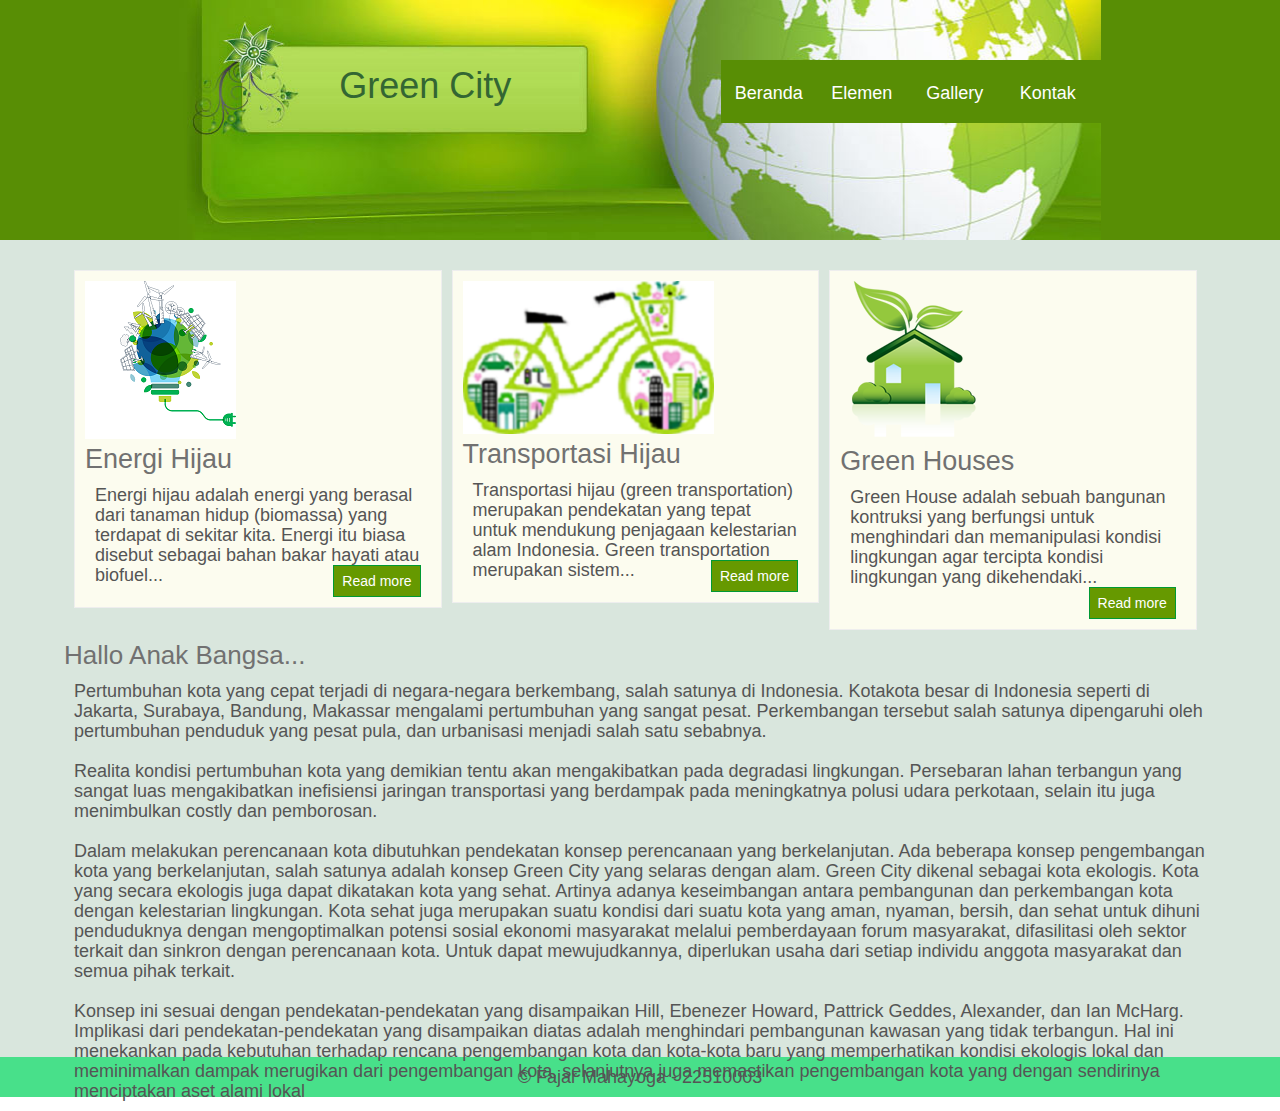
<file: index.html>
﻿<!DOCTYPE html>
<html lang="en">
<head>
    <meta charset="UTF-8">
    <meta name="viewport" content="width=device-width, initial-scale=1.0">
    <title>Green City</title>
    <link type="text/css" rel="stylesheet" href="style.css" />
</head>
<body>
<div id="wrapper">
  <div id="header">
  <div id="splash">
  <div id="navbar">
				<ul>
					<li><a href="index.html">Beranda</a></li>
					<li><a href="elemen.html">Elemen</a></li>
					<li><a href="galeri.html">Gallery</a></li>
                    <li><a href="kontak.html">Kontak</a></li>
				</ul>
			</div>
    <div id="logo"><h1><a href='#' title="Green City">Green City</a></h1></div>
  </div>
  </div>

  <div class="container">
    <div id="service-bar">
        <div class="services">
         <img src="images/energihijau.png" alt="img" />
         <h2>Energi Hijau</h2>
            <p>Energi hijau adalah energi yang berasal dari tanaman hidup (biomassa) yang terdapat di sekitar kita. Energi itu biasa disebut sebagai bahan bakar hayati atau biofuel...<span class="readmore"><a href="energihijau.html">Read more</a></span></p>
        </div>
        
        <div class="services">
         <img src="images/transportasihijau.png" alt="img" />
       <h2>Transportasi Hijau</h2>
            <p>Transportasi hijau (green transportation) merupakan pendekatan yang tepat untuk mendukung penjagaan kelestarian alam Indonesia. Green transportation merupakan sistem...<span class="readmore"><a href="transportasihijau.html">Read more</a></span>
          </p>
        </div>
        
        <div class="services">
         <img src="images/green-houses.png" alt="img" />
         <h2>Green Houses</h2>
            <p>Green House adalah sebuah bangunan kontruksi yang berfungsi untuk menghindari dan memanipulasi kondisi lingkungan agar tercipta kondisi lingkungan yang dikehendaki...<span class="readmore"><a href="greenhouse.html">Read more</a></span>
          </p>
        </div>
        </div>

        <div id="Artikel">
            <h1>Hallo Anak Bangsa...</h1>
          
            <p>Pertumbuhan kota yang cepat terjadi di negara-negara berkembang, salah satunya di Indonesia. Kotakota besar di Indonesia seperti di Jakarta, Surabaya, Bandung, Makassar mengalami pertumbuhan yang sangat pesat. Perkembangan tersebut salah satunya dipengaruhi oleh pertumbuhan penduduk yang pesat pula, dan urbanisasi menjadi salah satu sebabnya. </p>
            <p>Realita kondisi pertumbuhan kota yang demikian tentu akan mengakibatkan pada degradasi lingkungan. Persebaran lahan terbangun yang sangat luas mengakibatkan inefisiensi jaringan transportasi yang berdampak pada meningkatnya polusi udara perkotaan, selain itu juga menimbulkan costly dan pemborosan.</p>
            <p>Dalam melakukan perencanaan kota dibutuhkan pendekatan konsep perencanaan yang berkelanjutan. Ada beberapa konsep pengembangan kota yang berkelanjutan, salah satunya adalah konsep Green City yang selaras dengan alam. Green City dikenal sebagai kota ekologis. Kota yang secara ekologis juga dapat dikatakan kota yang sehat. Artinya adanya keseimbangan antara pembangunan dan perkembangan kota dengan kelestarian lingkungan. Kota sehat juga merupakan suatu kondisi dari suatu kota yang aman, nyaman, bersih, dan sehat untuk dihuni penduduknya dengan mengoptimalkan potensi sosial ekonomi masyarakat melalui pemberdayaan forum masyarakat, difasilitasi oleh sektor terkait dan sinkron dengan perencanaan kota. Untuk dapat mewujudkannya, diperlukan usaha dari setiap individu anggota masyarakat dan semua pihak terkait.</p>
            <p>Konsep ini sesuai dengan pendekatan-pendekatan yang disampaikan Hill, Ebenezer Howard, Pattrick
            Geddes, Alexander, dan Ian McHarg. Implikasi dari pendekatan-pendekatan yang disampaikan diatas adalah menghindari pembangunan kawasan yang tidak terbangun. Hal ini menekankan pada kebutuhan terhadap rencana pengembangan kota dan kota-kota baru yang memperhatikan kondisi ekologis lokal dan meminimalkan dampak merugikan dari pengembangan kota, selanjutnya juga memastikan pengembangan kota yang dengan sendirinya menciptakan aset alami lokal</p>
        </div>      
  </div>
</div>
<div class="footer"><p>&copy; Fajar Mahayoga - 22510003 </p></div>
</body>
</html>
</file>
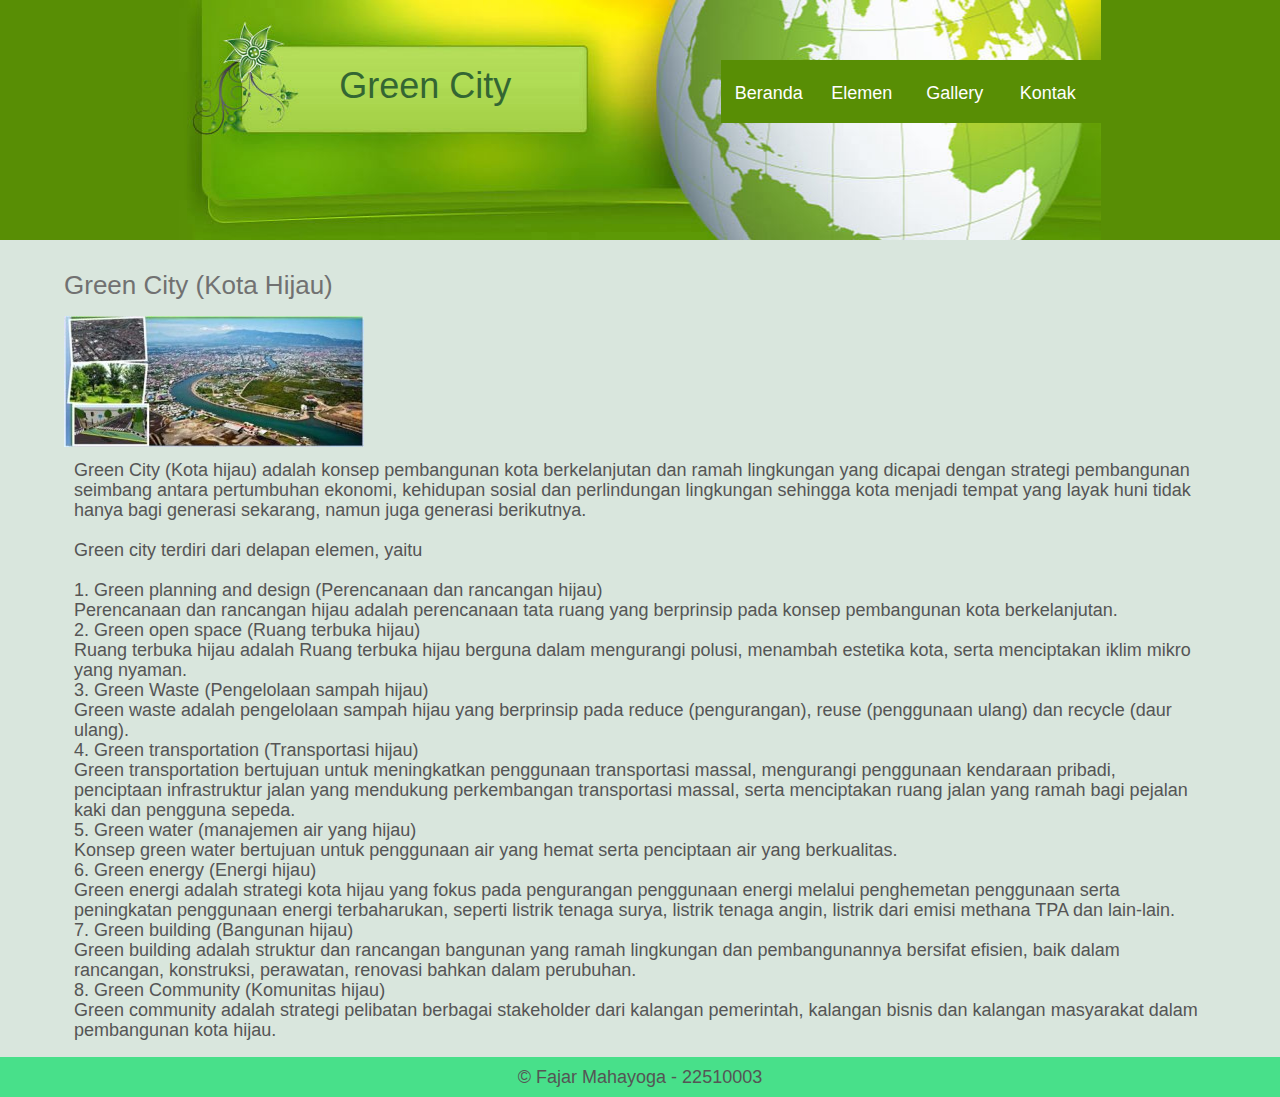
<file: elemen.html>
<!DOCTYPE html>
<html lang="en">
<head>
	<meta charset="UTF-8">
	<meta name="viewport" content="width=device-width, initial-scale=1.0">
	<title>Elemen</title>
	<link type="text/css" rel="stylesheet" href="style.css" />
</head>
<body>
	<div id="wrapper">
  <div id="header">
  <div id="splash">
  <div id="navbar">
				<ul>
					<li><a href="index.html">Beranda</a></li>
					<li><a href="elemen.html">Elemen</a></li>
					<li><a href="galeri.html">Gallery</a></li>
					<li><a href="kontak.html">Kontak</a></li>
				</ul>
			</div>
    <div id="logo"><h1><a href='#' title="Green City">Green City</a></h1></div>
  </div>
  </div>

  <div class="container">
    <div id="service-bar">
    	<h1>Green City (Kota Hijau)</h1> <br>
    	<div class="imgcity"><img src="images/greencity.jpg" alt="img"></div>
    	<p>Green City (Kota hijau) adalah konsep pembangunan kota berkelanjutan dan ramah lingkungan yang dicapai dengan strategi pembangunan seimbang antara pertumbuhan ekonomi, kehidupan sosial dan perlindungan lingkungan sehingga kota menjadi tempat yang layak huni tidak hanya bagi generasi sekarang, namun juga generasi berikutnya.</p>
    	<p>Green city terdiri dari delapan elemen, yaitu</p>
    	<p>1. Green planning and design (Perencanaan dan rancangan hijau) <br>
		Perencanaan dan rancangan hijau adalah perencanaan tata ruang yang berprinsip pada konsep pembangunan kota berkelanjutan. <br>
		2. Green open space (Ruang terbuka hijau)<br>
		Ruang terbuka hijau adalah Ruang terbuka hijau berguna dalam mengurangi polusi, menambah estetika kota, serta menciptakan iklim mikro yang nyaman.<br>
		3. Green Waste (Pengelolaan sampah hijau) <br>
		Green waste adalah pengelolaan sampah hijau yang berprinsip pada reduce (pengurangan), reuse (penggunaan ulang) dan recycle (daur ulang).<br>
		4. Green transportation (Transportasi hijau)<br>
		Green transportation bertujuan untuk meningkatkan penggunaan transportasi massal, mengurangi penggunaan kendaraan pribadi, penciptaan infrastruktur jalan yang mendukung perkembangan transportasi massal, serta menciptakan ruang jalan yang ramah bagi pejalan kaki dan pengguna sepeda. <br>
		5. Green water (manajemen air yang hijau) <br>
		Konsep green water bertujuan untuk penggunaan air yang hemat serta penciptaan air yang berkualitas. <br>
		6. Green energy (Energi hijau)<br>
		Green energi adalah strategi kota hijau yang fokus pada pengurangan penggunaan energi melalui penghemetan penggunaan serta peningkatan penggunaan energi terbaharukan, seperti listrik tenaga surya, listrik tenaga angin, listrik dari emisi methana TPA dan lain-lain. <br>
		7. Green building (Bangunan hijau)<br>
		Green building adalah struktur dan rancangan bangunan yang ramah lingkungan dan pembangunannya bersifat efisien, baik dalam rancangan, konstruksi, perawatan, renovasi bahkan dalam perubuhan. <br>
		8. Green Community (Komunitas hijau)<br>
		Green community adalah strategi pelibatan berbagai stakeholder dari kalangan pemerintah, kalangan bisnis dan kalangan masyarakat dalam pembangunan kota hijau.</p>
    </div>    
  </div>
</div>
<div class="footer"><p>&copy; Fajar Mahayoga - 22510003 </p></div>
</body>
</html>
</file>
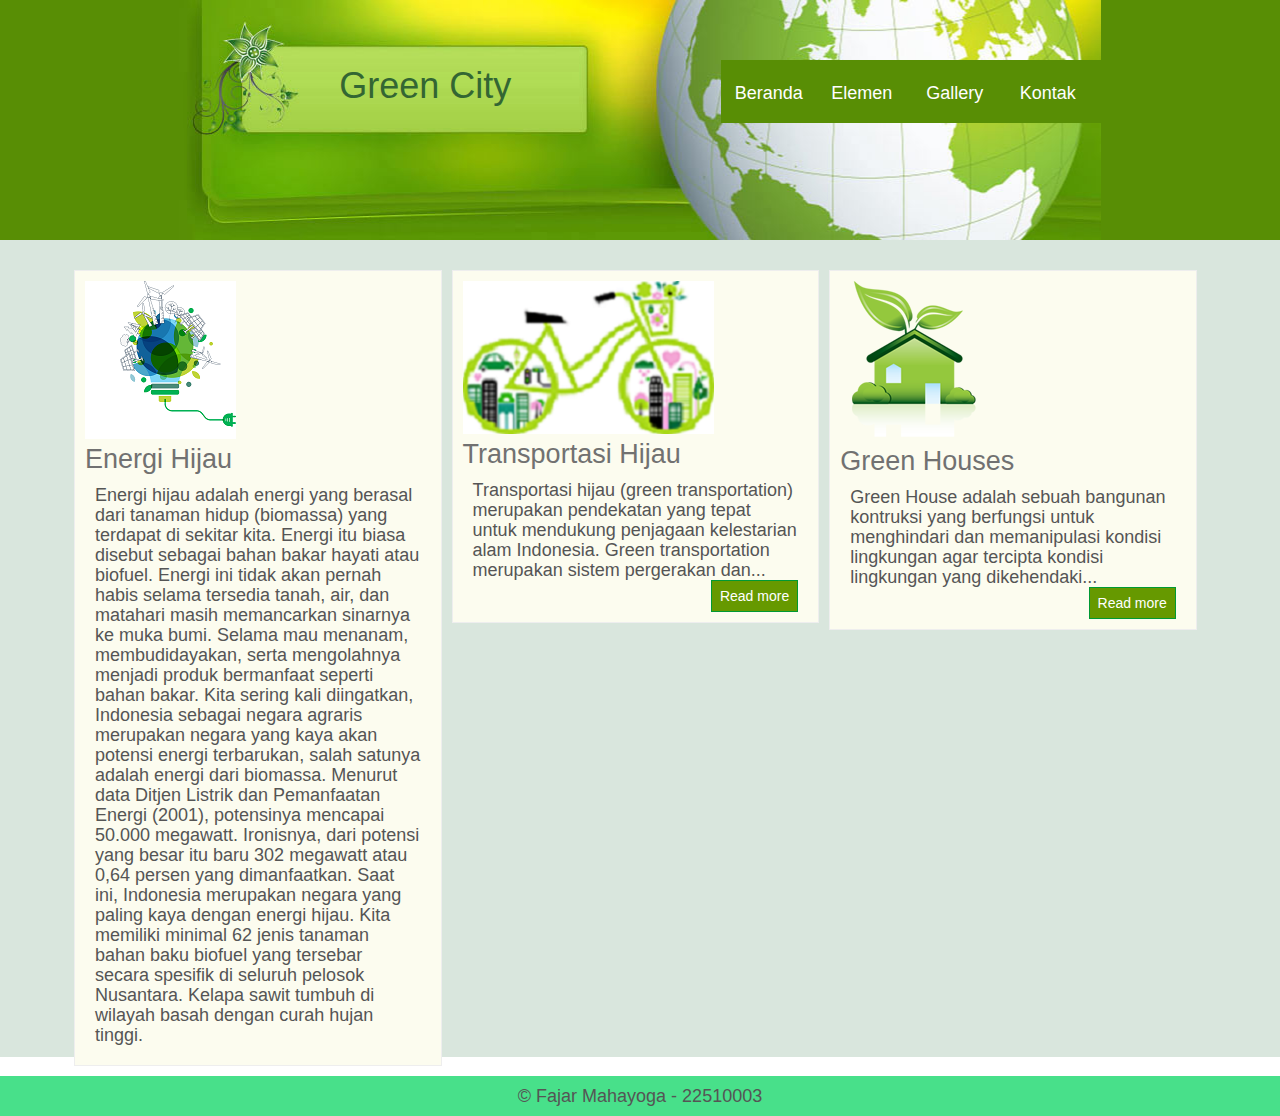
<file: energihijau.html>
<!DOCTYPE html>
<html lang="en">
<head>
    <meta charset="UTF-8">
    <meta name="viewport" content="width=device-width, initial-scale=1.0">
    <title>Green City</title>
    <link type="text/css" rel="stylesheet" href="style.css" />
</head>
<body>
<div id="wrapper">
  <div id="header">
  <div id="splash">
  <div id="navbar">
                <ul>
                    <li><a href="index.html">Beranda</a></li>
                    <li><a href="elemen.html">Elemen</a></li>
                    <li><a href="galeri.html">Gallery</a></li>
                    <li><a href="kontak.html">Kontak</a></li>
                </ul>
            </div>
    <div id="logo"><h1><a href='#' title="Green City">Green City</a></h1></div>
  </div>
  </div>

  <div class="container">
    <div id="service-bar">
        <div class="services">
         <img src="images/energihijau.png" alt="img" />
         <h2>Energi Hijau</h2>
            <p>Energi hijau adalah energi yang berasal dari tanaman hidup (biomassa) yang terdapat di sekitar kita. Energi itu biasa disebut sebagai bahan bakar hayati atau biofuel. Energi ini tidak akan pernah habis selama tersedia tanah, air, dan matahari masih memancarkan sinarnya ke muka bumi. Selama mau menanam, membudidayakan, serta mengolahnya menjadi produk bermanfaat seperti bahan bakar. Kita sering kali diingatkan, Indonesia sebagai negara agraris merupakan negara yang kaya akan potensi energi terbarukan, salah satunya adalah energi dari biomassa. Menurut data Ditjen Listrik dan Pemanfaatan Energi (2001), potensinya mencapai 50.000 megawatt. Ironisnya, dari potensi yang besar itu baru 302 megawatt atau 0,64 persen yang dimanfaatkan. Saat ini, Indonesia merupakan negara yang paling kaya dengan energi hijau. Kita memiliki minimal 62 jenis tanaman bahan baku biofuel yang tersebar secara spesifik di seluruh pelosok Nusantara. Kelapa sawit tumbuh di wilayah basah dengan curah hujan tinggi. </p>
        </div>
        
        <div class="services">
         <img src="images/transportasihijau.png" alt="img" />
       <h2>Transportasi Hijau</h2>
            <p>Transportasi hijau (green transportation) merupakan pendekatan yang tepat untuk mendukung penjagaan kelestarian alam Indonesia. Green transportation merupakan sistem pergerakan dan...<span class="readmore"><a href="transportasihijau.html">Read more</a></span>
          </p>
        </div>
        
        <div class="services">
         <img src="images/green-houses.png" alt="img" />
         <h2>Green Houses</h2>
            <p>Green House adalah sebuah bangunan kontruksi yang berfungsi untuk menghindari dan memanipulasi kondisi lingkungan agar tercipta kondisi lingkungan yang dikehendaki...<span class="readmore"><a href="#">Read more</a></span>
          </p>
        </div>
        </div>


  </div>
</div>
<div class="footer"><p>&copy; Fajar Mahayoga - 22510003 </p></div>
</body>
</html>
</file>
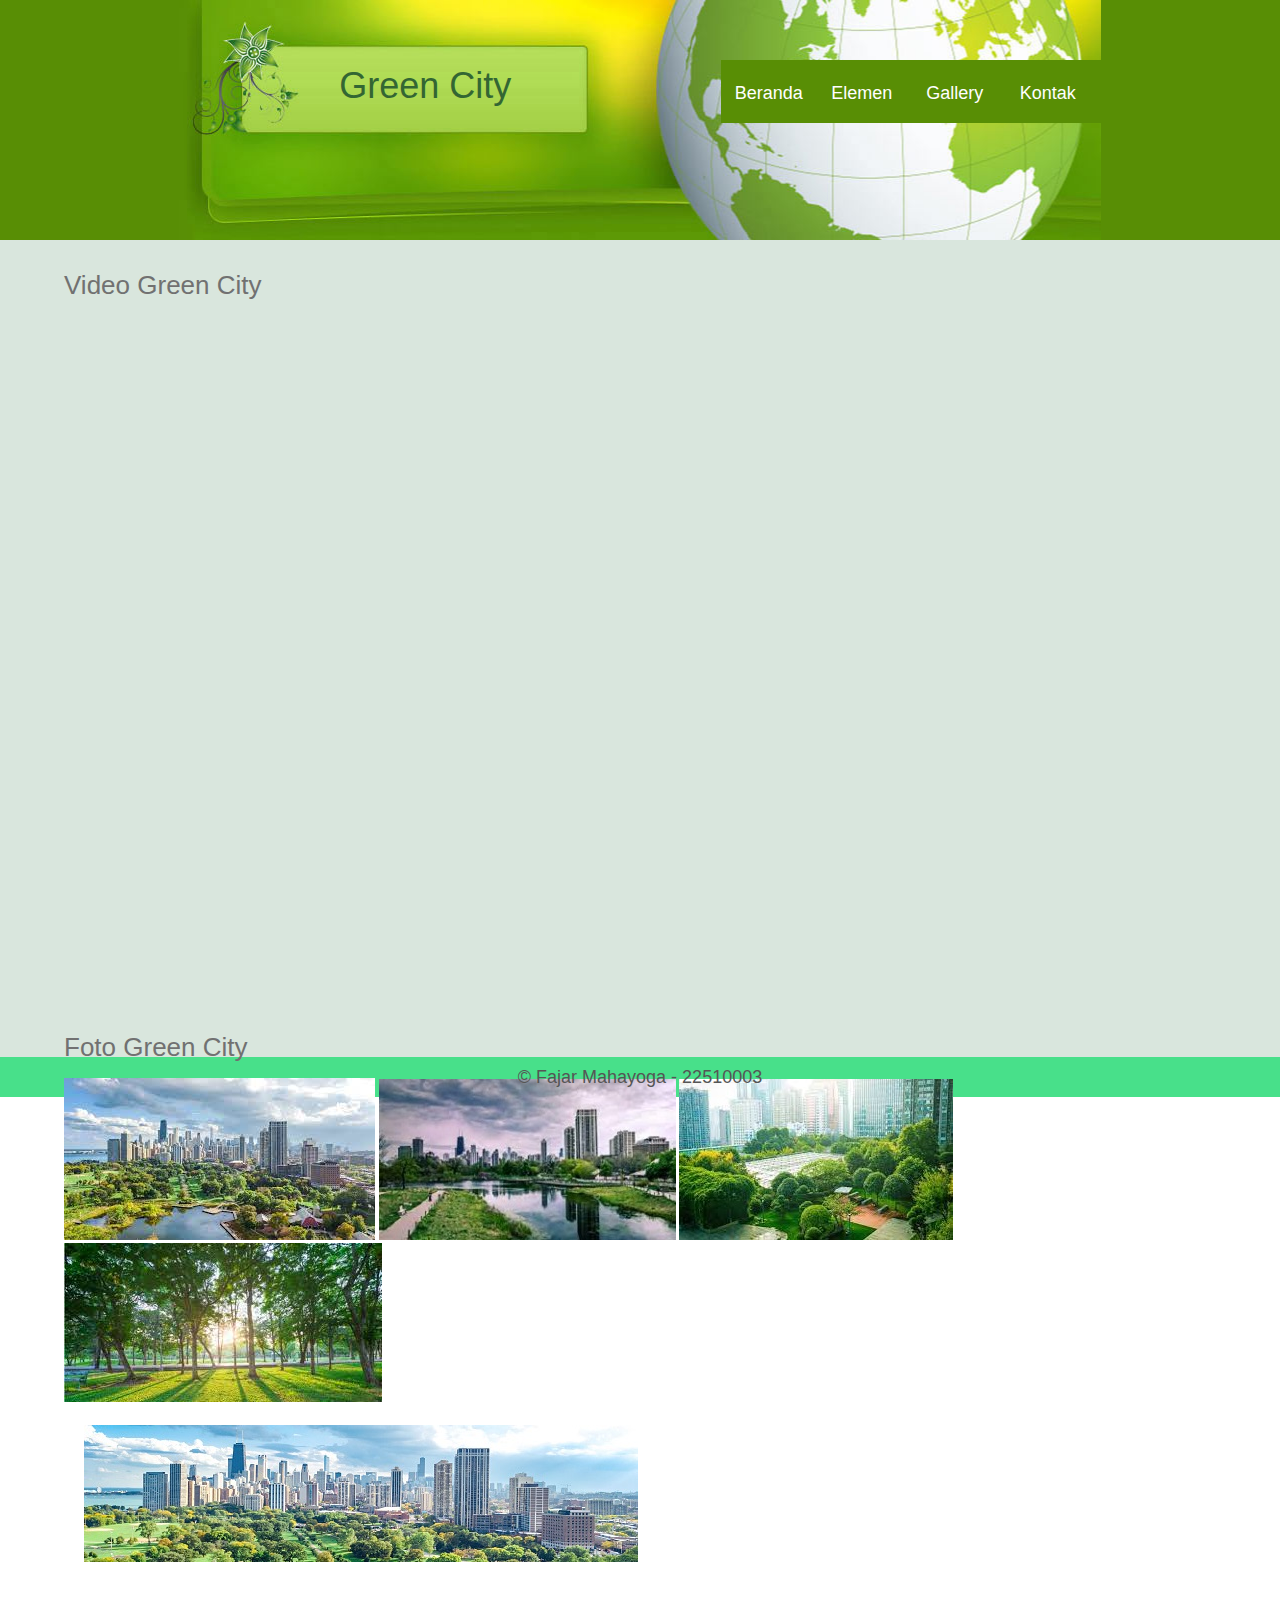
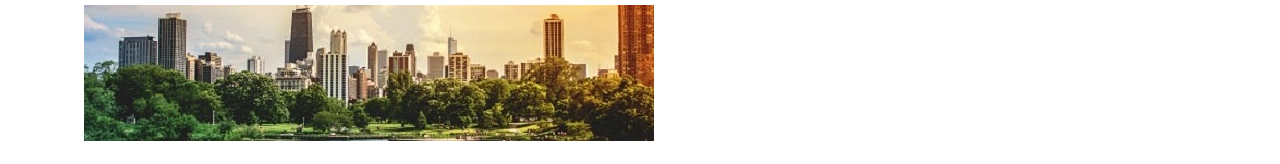
<file: galeri.html>
<!DOCTYPE html>
<html lang="en">
<head>
	<meta charset="UTF-8">
	<meta name="viewport" content="width=device-width, initial-scale=1.0">
	<title>Galeri</title>
	<link type="text/css" rel="stylesheet" href="style.css" />
</head>
<body>
	<div id="wrapper">
  <div id="header">
  <div id="splash">
  <div id="navbar">
				<ul>
					<li><a href="index.html">Beranda</a></li>
					<li><a href="elemen.html">Elemen</a></li>
					<li><a href="galeri.html">Gallery</a></li>
					<li><a href="kontak.html">Kontak</a></li>
				</ul>
			</div>
    <div id="logo"><h1><a href='#' title="Green City">Green City</a></h1></div>
  </div>
  </div>

  <div class="container">
    <div id="service-bar">
    	<h1>Video Green City</h1>
    	<div class="video">
    		<iframe width="560" height="315" src="https://www.youtube.com/embed/fmLNjppL0OY" title="YouTube video player" frameborder="0" allow="accelerometer; autoplay; clipboard-write; encrypted-media; gyroscope; picture-in-picture" allowfullscreen></iframe>
    		<iframe width="560" height="315" src="https://www.youtube.com/embed/iePWGcI_vJ8" title="YouTube video player" frameborder="0" allow="accelerometer; autoplay; clipboard-write; encrypted-media; gyroscope; picture-in-picture" allowfullscreen></iframe>
    	</div> <br>
    	<h1>Foto Green City</h1> <br>
    	<div class="foto">
    		<img src="images/green1.jpg" alt="img">
    		<img src="images/green2.jpg" alt="img">
    		<img src="images/green3.jpg" alt="img">
    		<img src="images/green4.jpg" alt="img">
    	</div> 
    	<div class="foto2">
    		<img src="images/green5.jpg" alt="img">
    		<img src="images/green6.jpg" alt="img">
    	</div>
    	</div>
    </div>    
  </div>
</div>
<div class="footer"><p>&copy; Fajar Mahayoga - 22510003 </p></div>
</body>
</html>
</file>
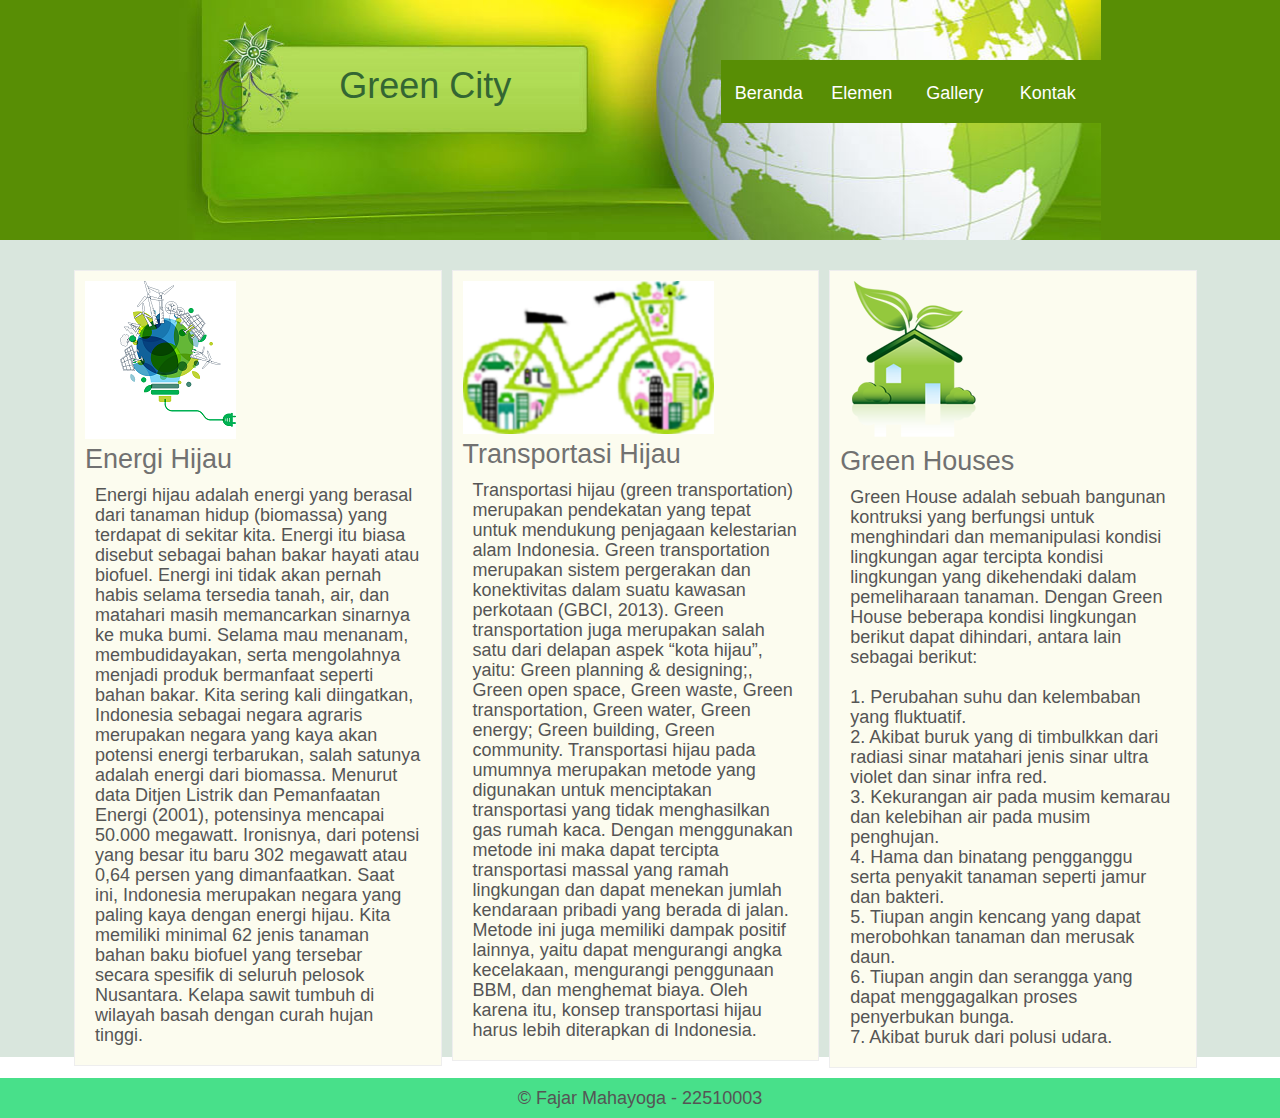
<file: greenhouse.html>
<!DOCTYPE html>
<html lang="en">
<head>
    <meta charset="UTF-8">
    <meta name="viewport" content="width=device-width, initial-scale=1.0">
    <title>Green City</title>
    <link type="text/css" rel="stylesheet" href="style.css" />
</head>
<body>
<div id="wrapper">
  <div id="header">
  <div id="splash">
  <div id="navbar">
                <ul>
                    <li><a href="index.html">Beranda</a></li>
                    <li><a href="elemen.html">Elemen</a></li>
                    <li><a href="galeri.html">Gallery</a></li>
                    <li><a href="kontak.html">Kontak</a></li>
                </ul>
            </div>
    <div id="logo"><h1><a href='#' title="Green City">Green City</a></h1></div>
  </div>
  </div>

  <div class="container">
    <div id="service-bar">
        <div class="services">
         <img src="images/energihijau.png" alt="img" />
         <h2>Energi Hijau</h2>
            <p>Energi hijau adalah energi yang berasal dari tanaman hidup (biomassa) yang terdapat di sekitar kita. Energi itu biasa disebut sebagai bahan bakar hayati atau biofuel. Energi ini tidak akan pernah habis selama tersedia tanah, air, dan matahari masih memancarkan sinarnya ke muka bumi. Selama mau menanam, membudidayakan, serta mengolahnya menjadi produk bermanfaat seperti bahan bakar. Kita sering kali diingatkan, Indonesia sebagai negara agraris merupakan negara yang kaya akan potensi energi terbarukan, salah satunya adalah energi dari biomassa. Menurut data Ditjen Listrik dan Pemanfaatan Energi (2001), potensinya mencapai 50.000 megawatt. Ironisnya, dari potensi yang besar itu baru 302 megawatt atau 0,64 persen yang dimanfaatkan. Saat ini, Indonesia merupakan negara yang paling kaya dengan energi hijau. Kita memiliki minimal 62 jenis tanaman bahan baku biofuel yang tersebar secara spesifik di seluruh pelosok Nusantara. Kelapa sawit tumbuh di wilayah basah dengan curah hujan tinggi. </p>
        </div>
        
        <div class="services">
         <img src="images/transportasihijau.png" alt="img" />
       <h2>Transportasi Hijau</h2>
            <p>Transportasi hijau (green transportation) merupakan pendekatan yang tepat untuk mendukung penjagaan kelestarian alam Indonesia. Green transportation merupakan sistem pergerakan dan konektivitas dalam suatu kawasan perkotaan (GBCI, 2013). Green transportation juga merupakan salah satu dari delapan aspek “kota hijau”, yaitu: Green planning & designing;, Green open space, Green waste, Green transportation, Green water, Green energy; Green building, Green community. Transportasi hijau pada umumnya merupakan metode yang digunakan untuk menciptakan transportasi yang tidak menghasilkan gas rumah kaca. Dengan menggunakan metode ini maka dapat tercipta transportasi massal yang ramah lingkungan dan dapat menekan jumlah kendaraan pribadi yang berada di jalan. Metode ini juga memiliki dampak positif lainnya, yaitu dapat mengurangi angka kecelakaan, mengurangi penggunaan BBM, dan menghemat biaya. Oleh karena itu, konsep transportasi hijau harus lebih diterapkan di Indonesia.</p>
        </div>
        
        <div class="services">
         <img src="images/green-houses.png" alt="img" />
         <h2>Green Houses</h2>
            <p>Green House adalah sebuah bangunan kontruksi yang berfungsi untuk menghindari dan memanipulasi kondisi lingkungan agar tercipta kondisi lingkungan yang dikehendaki dalam pemeliharaan tanaman. Dengan Green House beberapa kondisi lingkungan berikut dapat dihindari, antara lain sebagai berikut: <br> <br>
            1.  Perubahan suhu dan kelembaban yang fluktuatif. <br>
            2.  Akibat buruk yang di timbulkkan dari radiasi sinar matahari jenis sinar ultra violet dan sinar infra red.<br>
            3.  Kekurangan air pada musim kemarau dan kelebihan air pada musim penghujan.<br>
            4.  Hama dan binatang pengganggu serta penyakit tanaman seperti jamur dan bakteri.<br>
            5.  Tiupan angin kencang yang dapat merobohkan tanaman dan merusak daun.<br>
            6.  Tiupan angin dan serangga yang dapat menggagalkan proses penyerbukan bunga.<br>
            7.  Akibat buruk dari polusi udara.<br></p>
        </div>
        </div>
  </div>
</div>
<div class="footer"><p>&copy; Fajar Mahayoga - 22510003 </p></div>
</body>
</html>
</file>
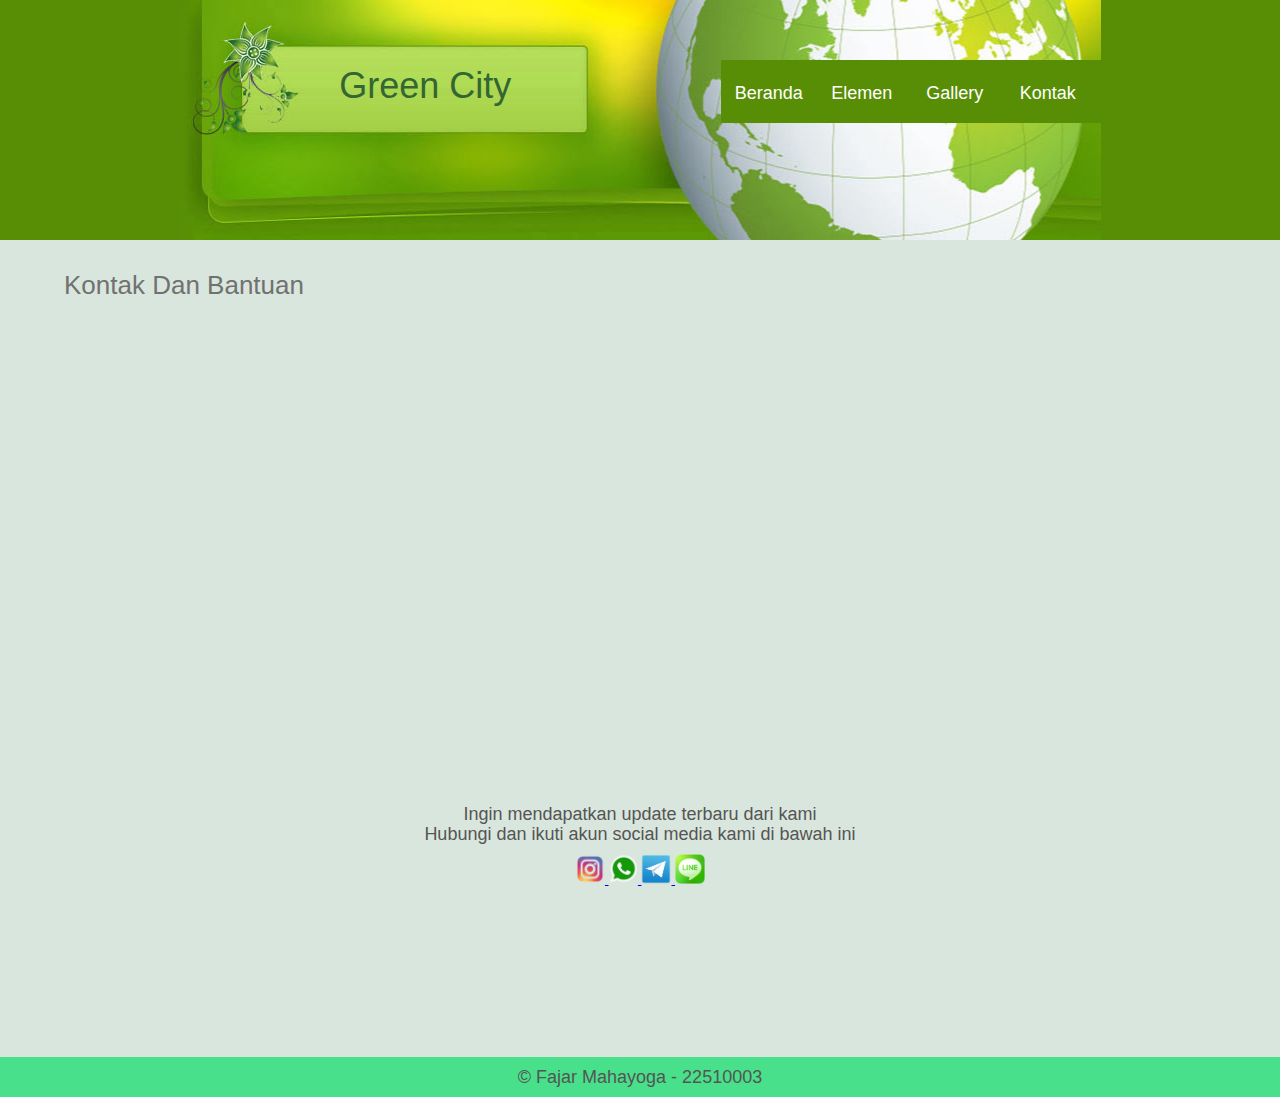
<file: kontak.html>
<!DOCTYPE html>
<html lang="en">
<head>
	<meta charset="UTF-8">
	<meta name="viewport" content="width=device-width, initial-scale=1.0">
	<title>kontak</title>
	<link type="text/css" rel="stylesheet" href="style.css" />
</head>
<body>
	<div id="wrapper">
  <div id="header">
  <div id="splash">
  <div id="navbar">
				<ul>
					<li><a href="index.html">Beranda</a></li>
					<li><a href="elemen.html">Elemen</a></li>
					<li><a href="galeri.html">Gallery</a></li>
					<li><a href="kontak.html">Kontak</a></li>
				</ul>
			</div>
    <div id="logo"><h1><a href='#' title="Green City">Green City</a></h1></div>
  </div>
  </div>

  <div class="container">
    <div id="service-bar">
   		<h1>Kontak Dan Bantuan</h1>
   		<div class="maps" >
   			<iframe src="https://www.google.com/maps/embed?pb=!1m18!1m12!1m3!1d15809.438797865432!2d112.6790562078125!3d-7.857372299999992!2m3!1f0!2f0!3f0!3m2!1i1024!2i768!4f13.1!3m3!1m2!1s0x2dd62b6a6a59a927%3A0xee24336be8fb95c1!2sGreen%20City%20Residence%2C%20Sidodadi%2C%20Lawang!5e0!3m2!1sid!2sid!4v1669402071979!5m2!1sid!2sid" width="600" height="450" style="border:0;" allowfullscreen="" loading="lazy" referrerpolicy="no-referrer-when-downgrade"></iframe>
   		</div>
   		<div class="kontak">
   			<p>Ingin mendapatkan update terbaru dari kami <br>
   			Hubungi dan ikuti akun social media kami di bawah ini</p>
   			<div class="kontakimg">
   				<a href="https://instagram.com/myfxjr_?igshid=MWM2YjBjM2Q=" target="_blank">
					<img src="images/ig.png" height="30px">
					</a>
					<a href="http://wa.me/6282232502583" target="_blank">
					<img src="images/wa.png" height="30px">
					</a>
					<a href="https://t.me/pancingku" target="_blank">
					<img src="images/telegram.png" height="30px">
					</a>
					<a href="https://line.me/ti/p/@ffajaryoga76" target="_blank">
					<img src="images/line.png" height="30px">
					</a>
   			</div>
   		</div>

    </div>    
  </div>
</div>
<div class="footer"><p>&copy; Fajar Mahayoga - 22510003 </p></div>
</body>
</html>
</file>
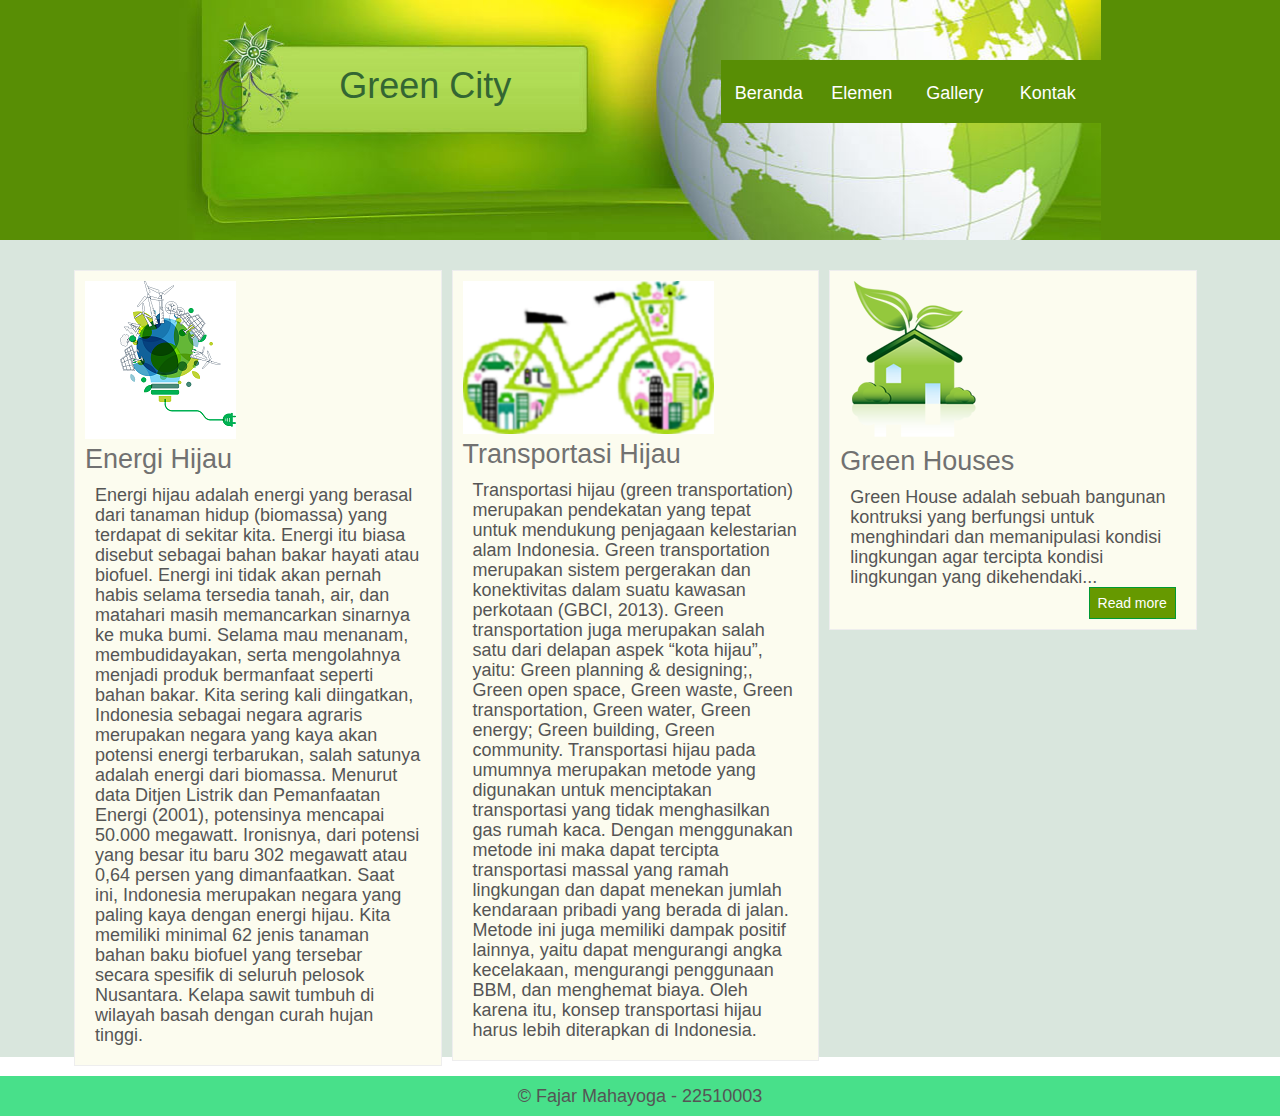
<file: transportasihijau.html>
<!DOCTYPE html>
<html lang="en">
<head>
    <meta charset="UTF-8">
    <meta name="viewport" content="width=device-width, initial-scale=1.0">
    <title>Green City</title>
    <link type="text/css" rel="stylesheet" href="style.css" />
</head>
<body>
<div id="wrapper">
  <div id="header">
  <div id="splash">
  <div id="navbar">
                <ul>
                    <li><a href="index.html">Beranda</a></li>
                    <li><a href="elemen.html">Elemen</a></li>
                    <li><a href="galeri.html">Gallery</a></li>
                    <li><a href="kontak.html">Kontak</a></li>
                </ul>
            </div>
    <div id="logo"><h1><a href='#' title="Green City">Green City</a></h1></div>
  </div>
  </div>

  <div class="container">
    <div id="service-bar">
        <div class="services">
         <img src="images/energihijau.png" alt="img" />
         <h2>Energi Hijau</h2>
            <p>Energi hijau adalah energi yang berasal dari tanaman hidup (biomassa) yang terdapat di sekitar kita. Energi itu biasa disebut sebagai bahan bakar hayati atau biofuel. Energi ini tidak akan pernah habis selama tersedia tanah, air, dan matahari masih memancarkan sinarnya ke muka bumi. Selama mau menanam, membudidayakan, serta mengolahnya menjadi produk bermanfaat seperti bahan bakar. Kita sering kali diingatkan, Indonesia sebagai negara agraris merupakan negara yang kaya akan potensi energi terbarukan, salah satunya adalah energi dari biomassa. Menurut data Ditjen Listrik dan Pemanfaatan Energi (2001), potensinya mencapai 50.000 megawatt. Ironisnya, dari potensi yang besar itu baru 302 megawatt atau 0,64 persen yang dimanfaatkan. Saat ini, Indonesia merupakan negara yang paling kaya dengan energi hijau. Kita memiliki minimal 62 jenis tanaman bahan baku biofuel yang tersebar secara spesifik di seluruh pelosok Nusantara. Kelapa sawit tumbuh di wilayah basah dengan curah hujan tinggi. </p>
        </div>
        
        <div class="services">
         <img src="images/transportasihijau.png" alt="img" />
       <h2>Transportasi Hijau</h2>
            <p>Transportasi hijau (green transportation) merupakan pendekatan yang tepat untuk mendukung penjagaan kelestarian alam Indonesia. Green transportation merupakan sistem pergerakan dan konektivitas dalam suatu kawasan perkotaan (GBCI, 2013). Green transportation juga merupakan salah satu dari delapan aspek “kota hijau”, yaitu: Green planning & designing;, Green open space, Green waste, Green transportation, Green water, Green energy; Green building, Green community. Transportasi hijau pada umumnya merupakan metode yang digunakan untuk menciptakan transportasi yang tidak menghasilkan gas rumah kaca. Dengan menggunakan metode ini maka dapat tercipta transportasi massal yang ramah lingkungan dan dapat menekan jumlah kendaraan pribadi yang berada di jalan. Metode ini juga memiliki dampak positif lainnya, yaitu dapat mengurangi angka kecelakaan, mengurangi penggunaan BBM, dan menghemat biaya. Oleh karena itu, konsep transportasi hijau harus lebih diterapkan di Indonesia.</p>
        </div>
        
        <div class="services">
         <img src="images/green-houses.png" alt="img" />
         <h2>Green Houses</h2>
            <p>Green House adalah sebuah bangunan kontruksi yang berfungsi untuk menghindari dan memanipulasi kondisi lingkungan agar tercipta kondisi lingkungan yang dikehendaki...<span class="readmore"><a href="greenhouse.html">Read more</a></span>
          </p>
        </div>
        </div>
  </div>
</div>
<div class="footer"><p>&copy; Fajar Mahayoga - 22510003 </p></div>
</body>
</html>
</file>
<file: style.css>
*{	
	margin:0;
	padding:0;
	font-weight:normal;
}

body {
	background-color:#fff;
	font-family:sans-serif;
	font-size:13px;
	color:#717171;
	height: 100%;
}

a:hover {
	color:#73ae22;
	text-decoration:none
}

#wrapper {
	height: 1057px;
	background:#D9E6DD;
}

#header {
	width:100%;
	margin:0 auto;
	padding:0;
	background:#588e05;
}

#splash {
	width:72%;
	height:240px;
	margin:0 auto;
	background:url(images/header.jpg);	
}

#logo {
	margin : 65px 0 0 110px;
	width : 25%;
	float : left;
	height : 80px;
}

#logo h1 a {
	color :#363;
	text-align : left;
	display : block;
	padding-left : 50px;
	text-decoration : none;
	font-size : 36px;
	cursor: pointer;
}

#logo h1 a:hover {
	color :#090;
	text-decoration : none;
}

#navbar {
	width:380px;
 	float: right; 
	margin-top:60px;
	background:#588e05;
}
#navbar ul { list-style : none; }
#navbar li { 
	padding-top: 15px; 
	padding-bottom: 15px;
 	float: left; 
 	width:90px;
 	font-size:18px;
 	text-align:center;
 	line-height:30px;
 	margin:3px 0 0 3px;
}

#navbar li a{  
	color:#fff;
 	text-decoration:none;
}
#navbar li a:hover{
	color:#6F0; 
  }
  
div.container {
	width:90%;
	height: 100px;
	margin:0 auto;
	padding:0;
	clear:both
}

p{
	 font-size: 18px;
	color : #555;
	padding : 10px;
	line-height:20px;
}

#service-bar {
	padding-top: 30px;
}

.services {
	width : 30%;
	height: 100%;
	float : left;
	padding : 10px;
	margin-left : 10px;
	margin-bottom : 10px;
	border : 1px solid #eee;
	background : #fcfcef;
	font-size:18px;
}

.readmore {
	background :#690;
	border:1px solid #093;
	display : block;
	font-size : 14px;
	color : #fff;
	padding : 5px 8px;
	font-weight : bold;
	float : right;
}

.readmore a {
	color : #fff;
	text-decoration : none;
}

.readmore a:hover {
	color : #000;
	text-decoration : none;
}

.container{
	width: 100%;
}

.footer{
	clear: both;
	text-align: center;
	background-color: #48E08A;
}

iframe{
	padding: 20px;
}
.foto2 img{
	padding: 20px;
}

.maps{
	text-align: center;
}

.kontak{
	text-align: center;
}
</file>
